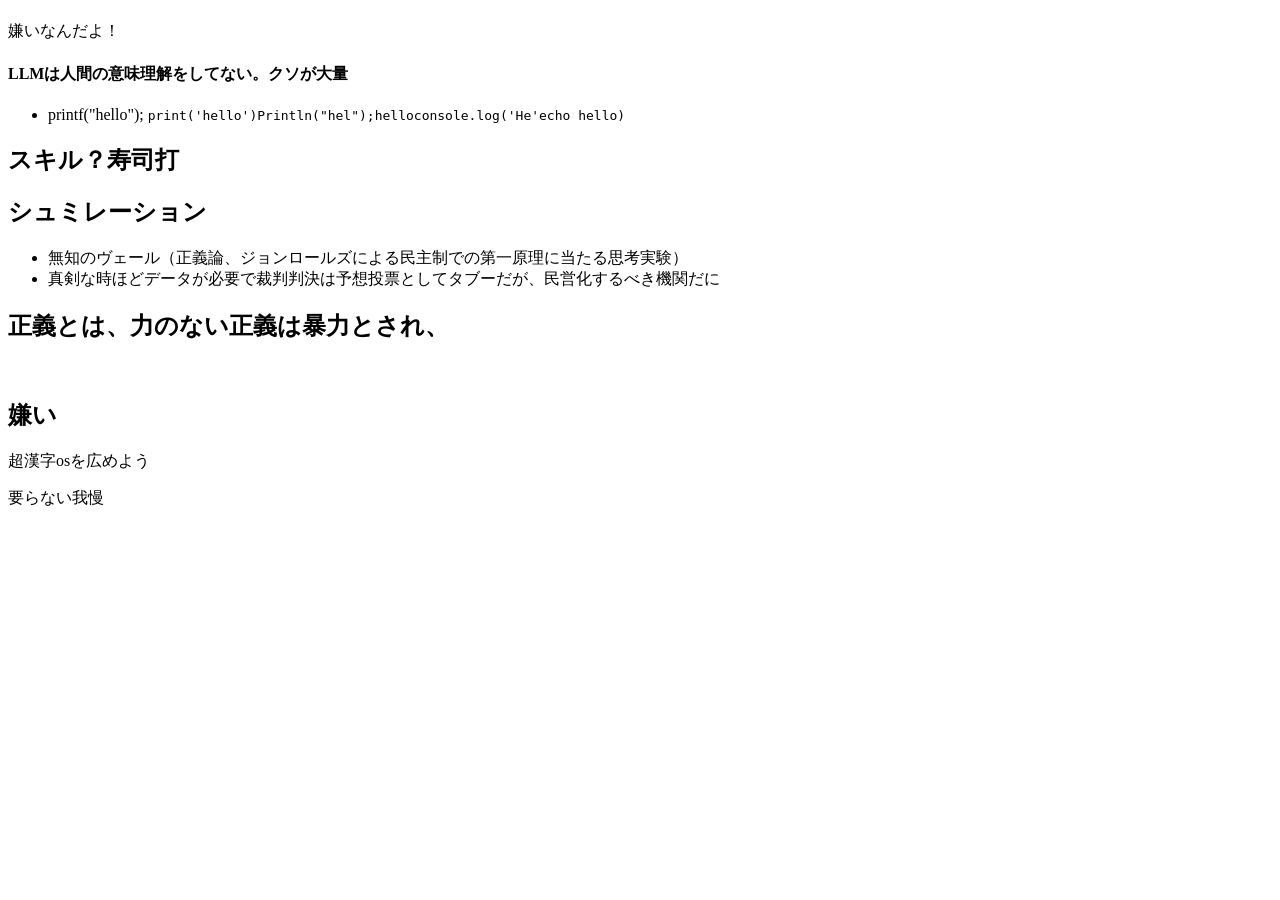
<file: index.html>
<!DOCTYPE html>
<html lang="ja">
<head>
	<link relstylesheet='style.css'>
    <meta charset="UTF-8" />
  <title>tintin</title>
</head>
<body>
<h1></h1> 嫌いなんだよ！</h1>
  <header>
    <h4>LLMは人間の意味理解をしてない。クソが大量</h4>
    <ul>
      <li>printf("hello");
      <code>print('hello')Println("hel");helloconsole.log('He'echo hello)</code>
      </li>
    </ul>
  </header>
  <main>
    <section id="about">
      <h2>スキル？寿司打</h2>
    </section>
    <section id="works">
      <h2>シュミレーション</h2>
      <ul>
        <li>無知のヴェール（正義論、ジョンロールズによる民主制での第一原理に当たる思考実験）</li>
        <li>真剣な時ほどデータが必要で裁判判決は予想投票としてタブーだが、民営化するべき機関だに</li>
      </ul>
    </section>
    <section id="contact">
      <h2>正義とは、力のない正義は暴力とされ、</h2>
        <br>
        <h2>嫌い</h2>
        <p>超漢字osを広めよう<p>
        <p>要らない我慢<p>
    </section>
  </main>
  <footer>
  </footer>
  <script src="script.js"></script>
</body>
</html>
</file>
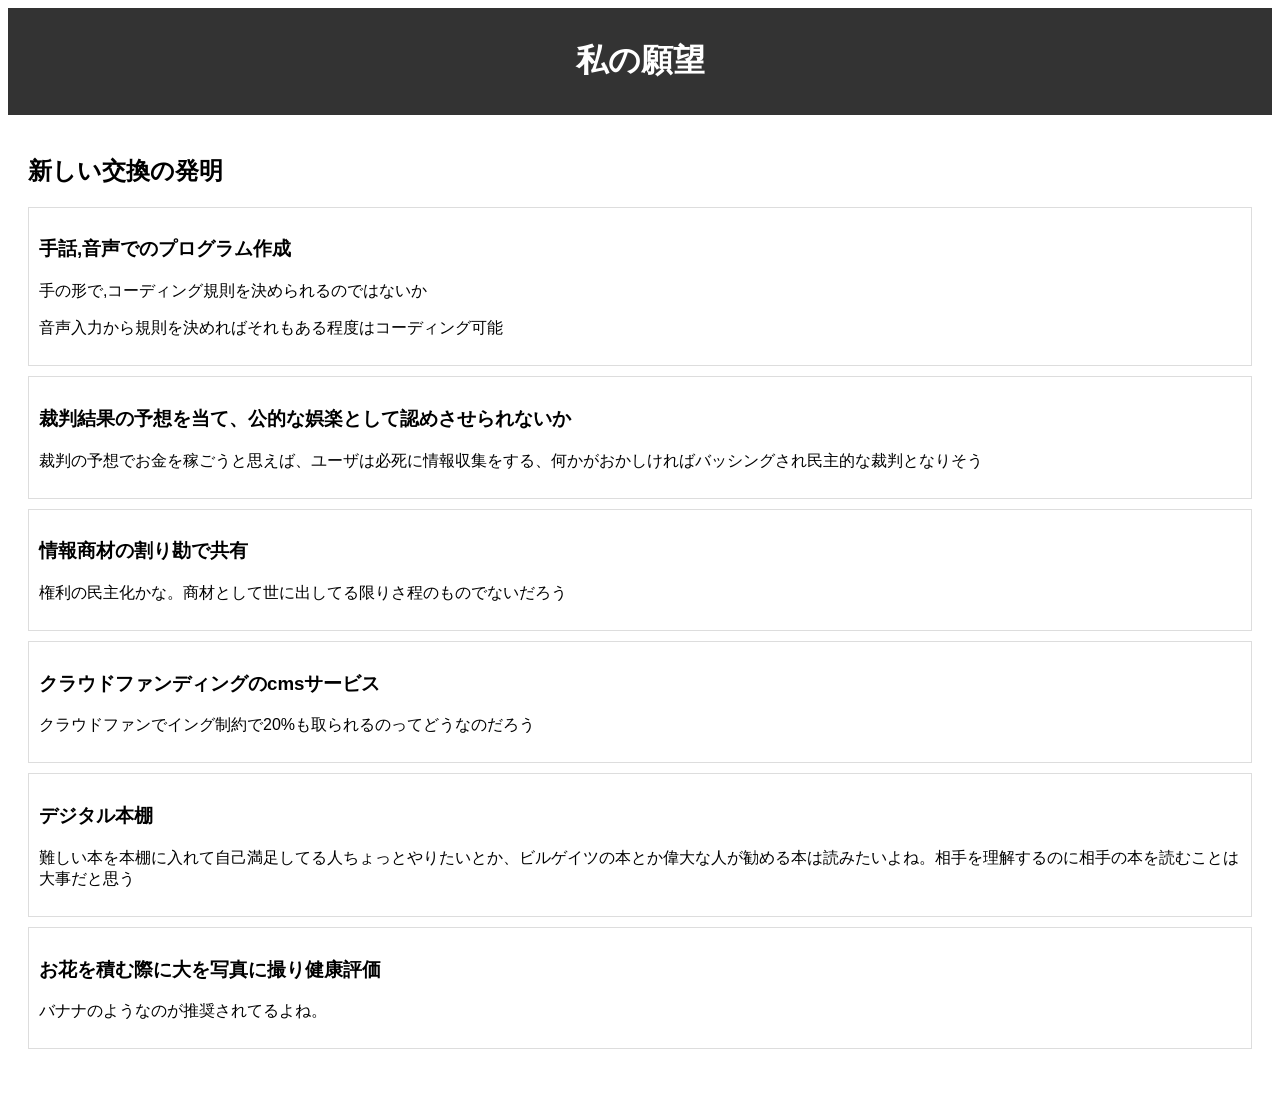
<file: contact.html>
<!DOCTYPE html>
<html lang="ja">
<head>
    <meta charset="UTF-8">
    <meta name="viewport" content="width=device-width, initial-scale=1.0">
    <title>ソフトウェアプロトタイプ</title>
    <link rel="stylesheet" href="con.css">
</head>
<body>
    <!-- ヘッダー -->
    <header>
        <h1>私の願望</h1>
        
    </header>

    <!-- メインコンテンツ -->
    <main>
        <section id="home">
            <h2>新しい交換の発明</h2>
            <div class="feature">
                <h3>手話,音声でのプログラム作成</h3>
                <p>手の形で,コーディング規則を決められるのではないか</p>
                <p>音声入力から規則を決めればそれもある程度はコーディング可能</p>
            </div>
            <div class="feature">
                <h3>裁判結果の予想を当て、公的な娯楽として認めさせられないか</h3>
                <p>裁判の予想でお金を稼ごうと思えば、ユーザは必死に情報収集をする、何かがおかしければバッシングされ民主的な裁判となりそう</p>
            </div>

            <div class="feature">
                <h3>情報商材の割り勘で共有</h3>
                <p>権利の民主化かな。商材として世に出してる限りさ程のものでないだろう</p>
            </div>
            <div class="feature">
                <h3>クラウドファンディングのcmsサービス</h3>
                <p>クラウドファンでイング制約で20%も取られるのってどうなのだろう</p>
            </div>

            <div class="feature">
                <h3>デジタル本棚</h3>
                <p>難しい本を本棚に入れて自己満足してる人ちょっとやりたいとか、ビルゲイツの本とか偉大な人が勧める本は読みたいよね。相手を理解するのに相手の本を読むことは大事だと思う</p>
            </div>
            
            <div class="feature">
                <h3>お花を積む際に大を写真に撮り健康評価</h3>
                <p>バナナのようなのが推奨されてるよね。</p>
            </div>
        </section>
</body>
</html>
</file>
<file: con.css>
/* style.css */
body {
    font-family: Arial, sans-serif;
}

header {
    background-color: #333;
    color: #fff;
    padding: 10px;
    text-align: center;
}

header nav ul {
    list-style: none;
    padding: 0;
}

header nav ul li {
    display: inline;
    margin: 0 10px;
}

header nav ul li a {
    color: #fff;
    text-decoration: none;
}

main {
    padding: 20px;
}

section {
    margin-bottom: 20px;
}

.feature {
    border: 1px solid #ddd;
    padding: 10px;
    margin-top: 10px;
}

footer {
    text-align: center;
    background-color: #333;
    color: #fff;
    padding: 10px;
}
</file>
